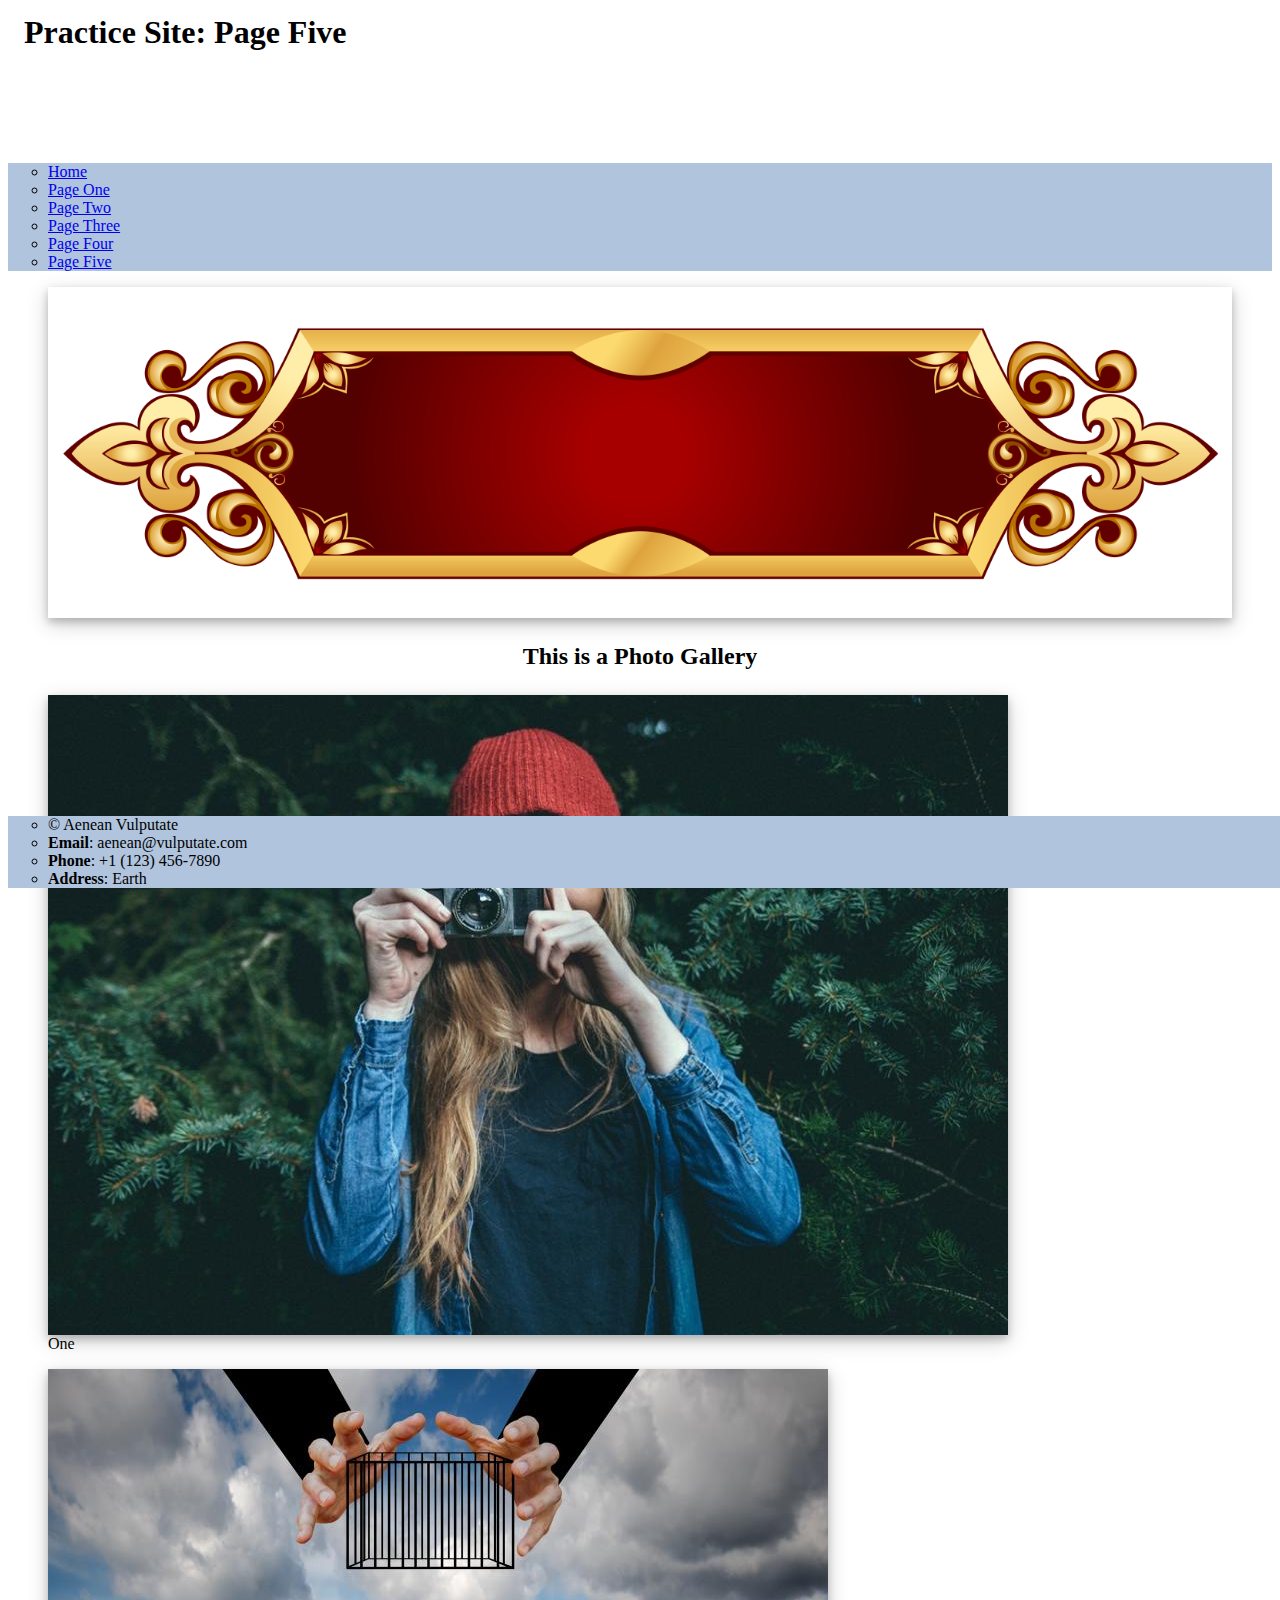
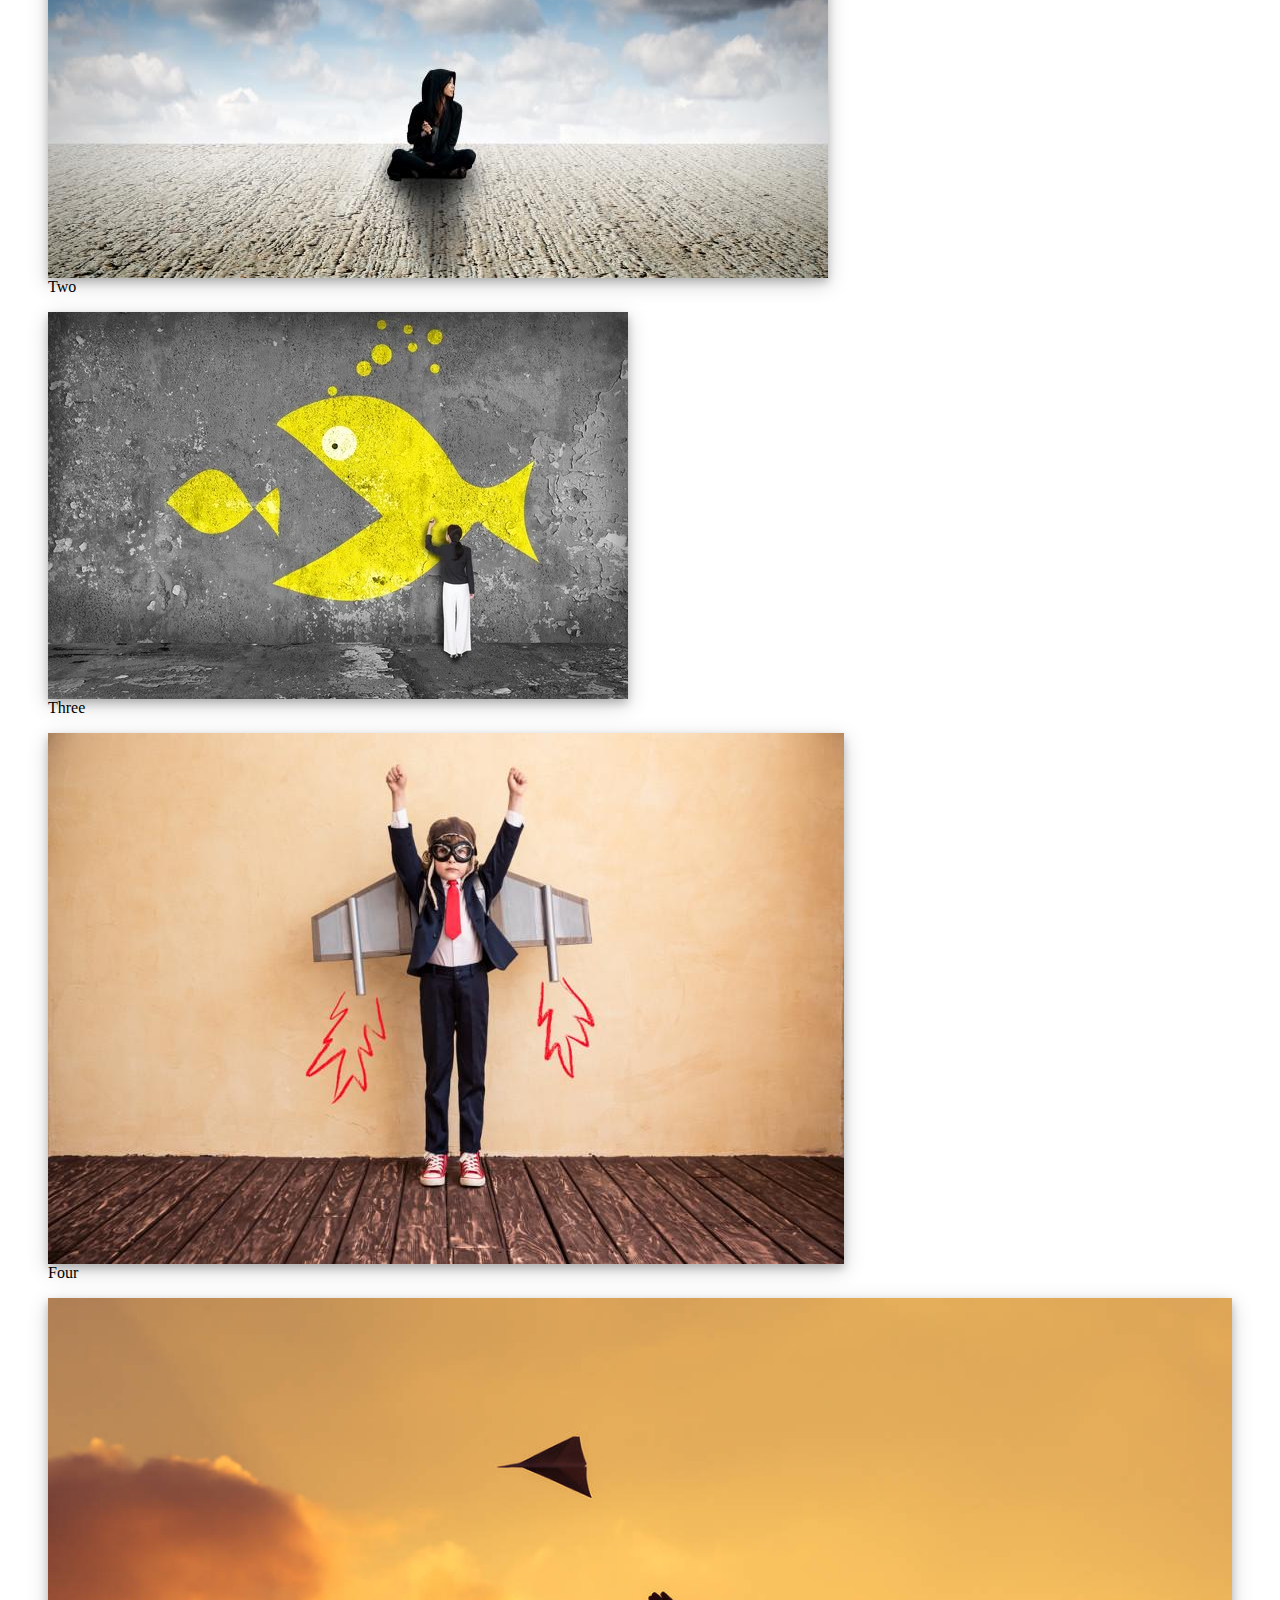
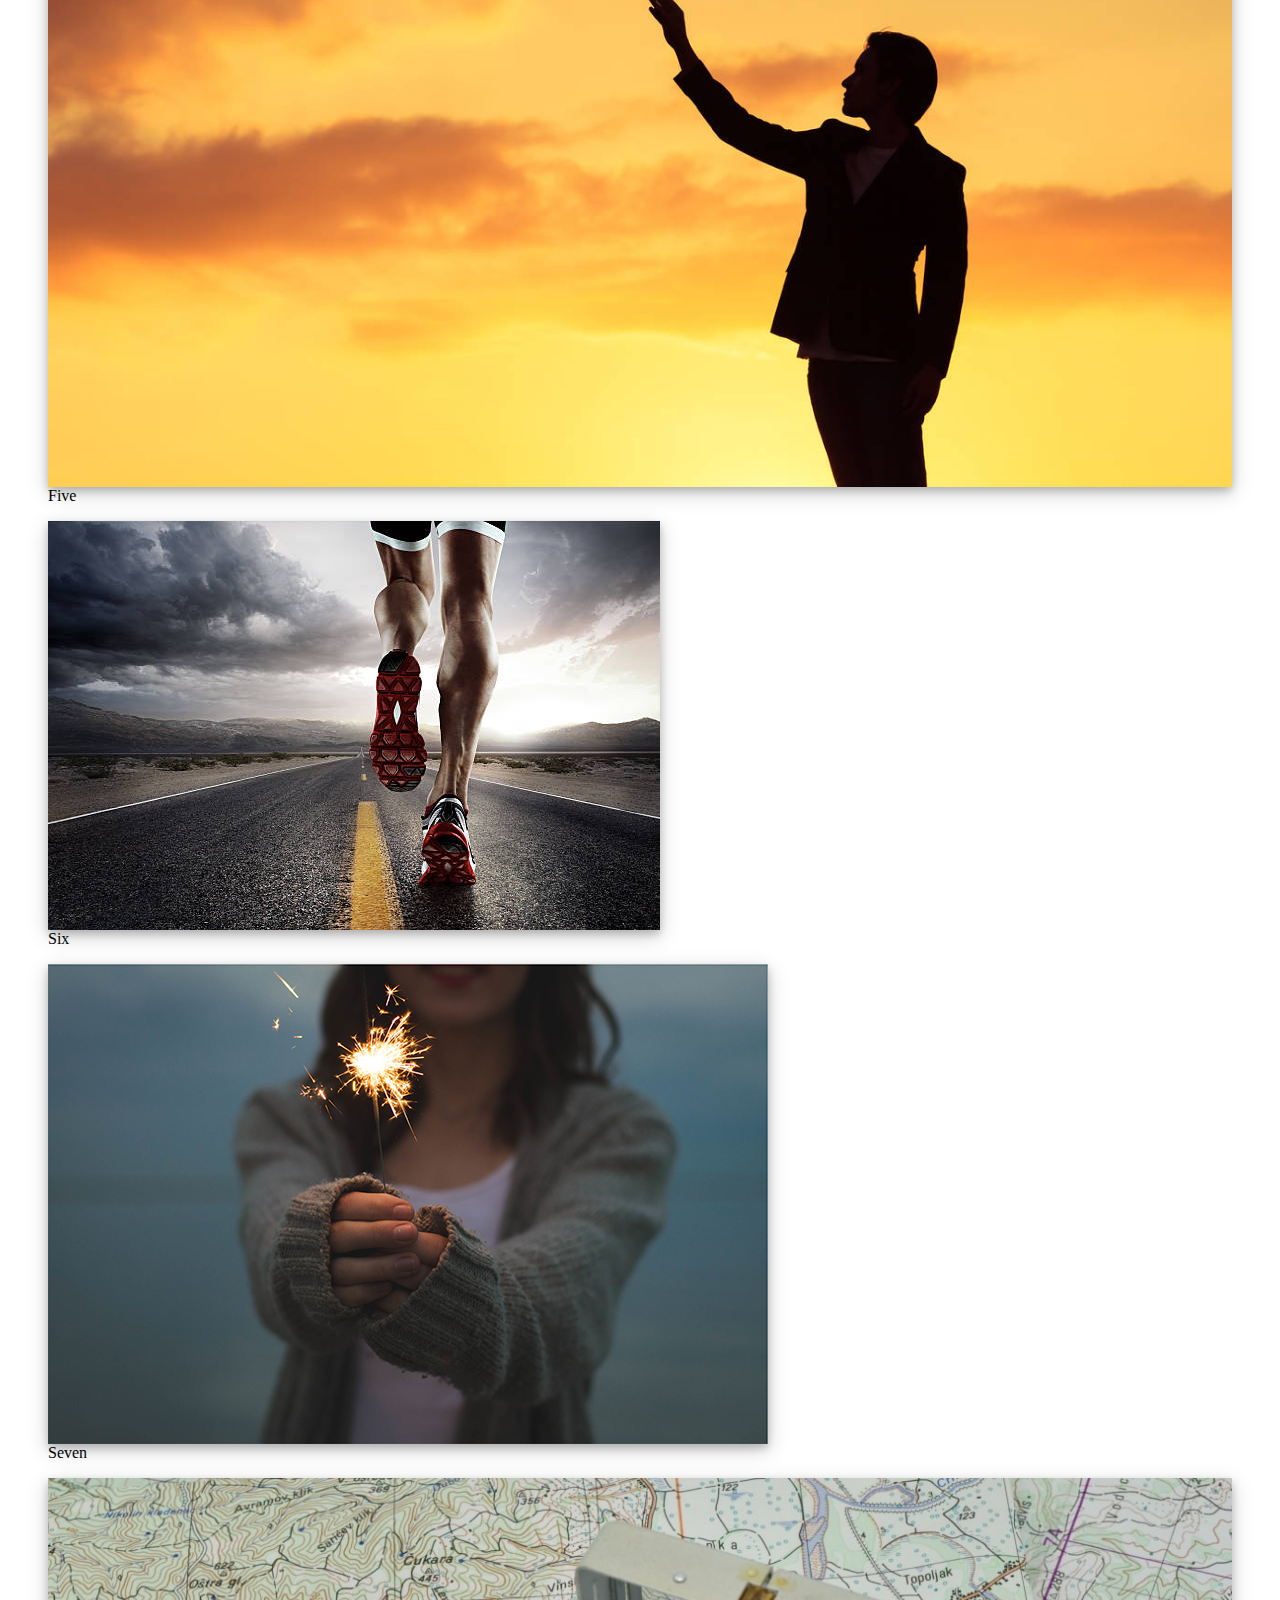
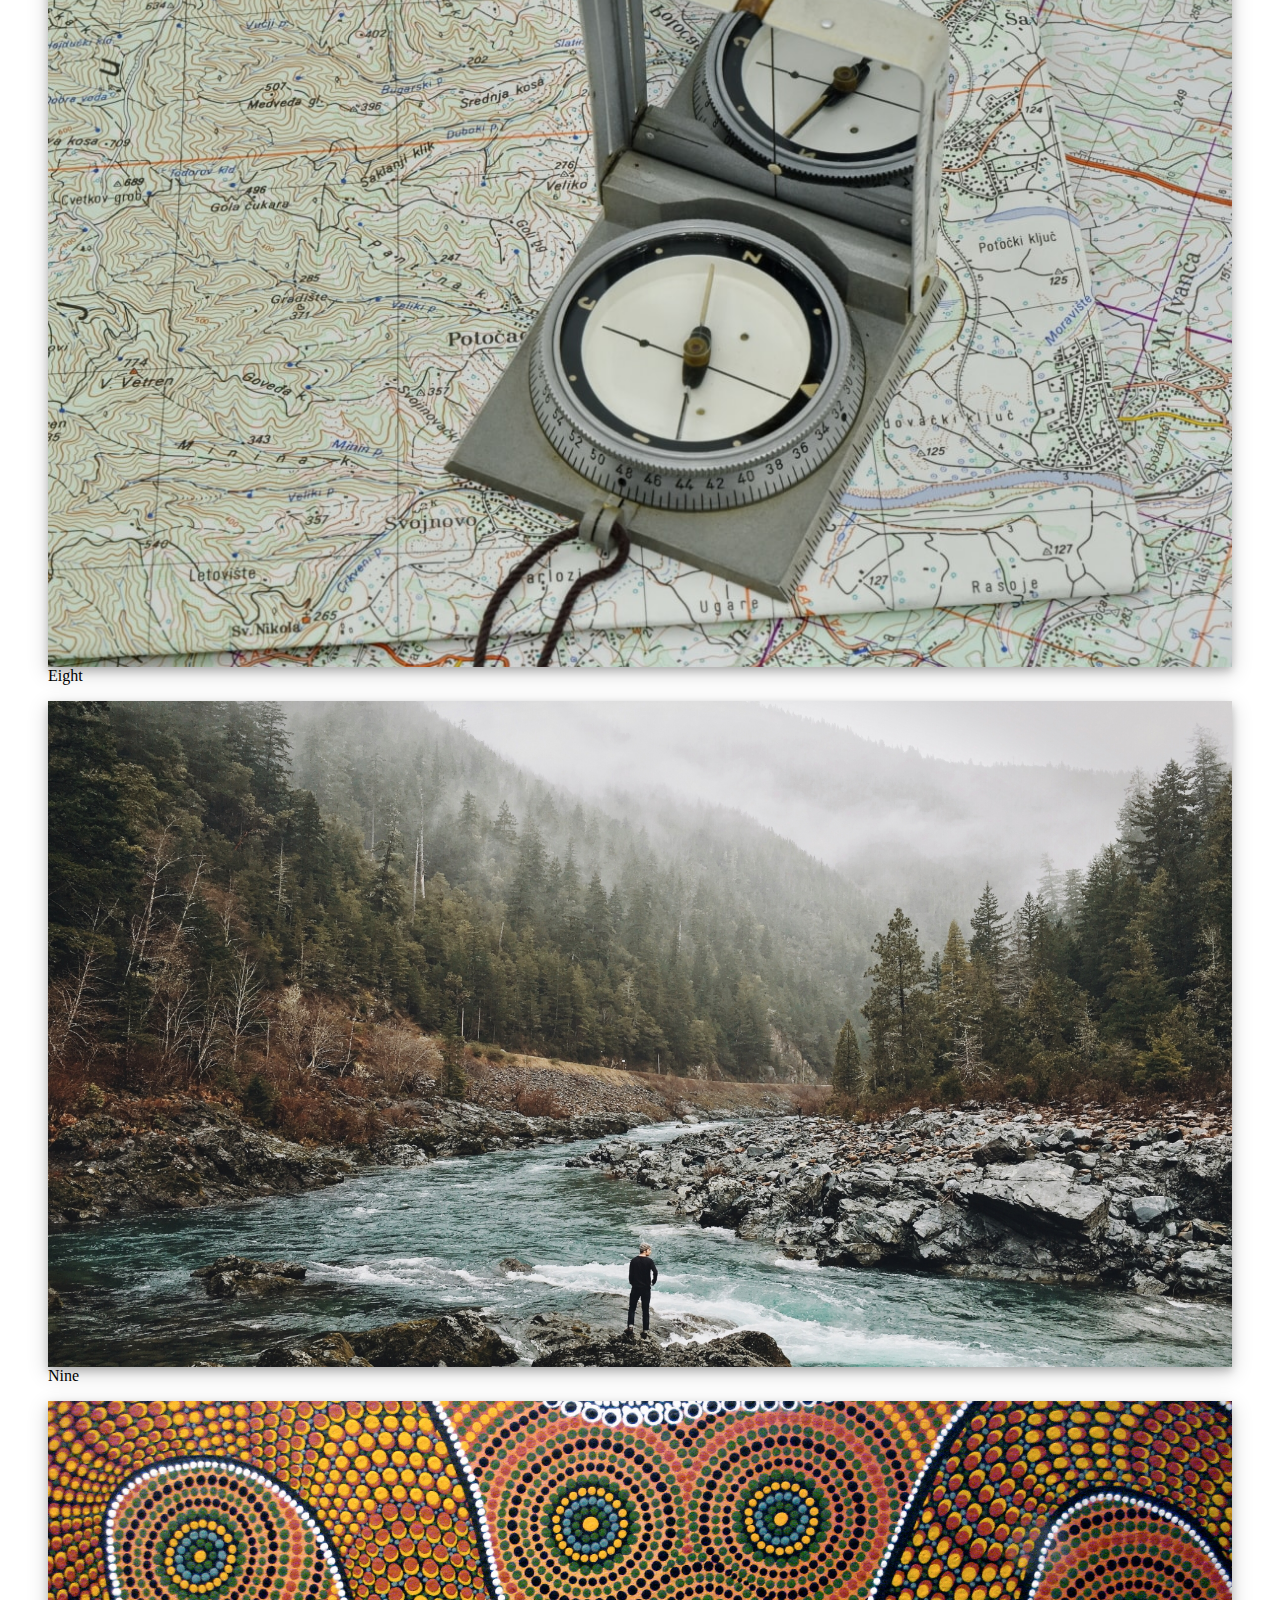
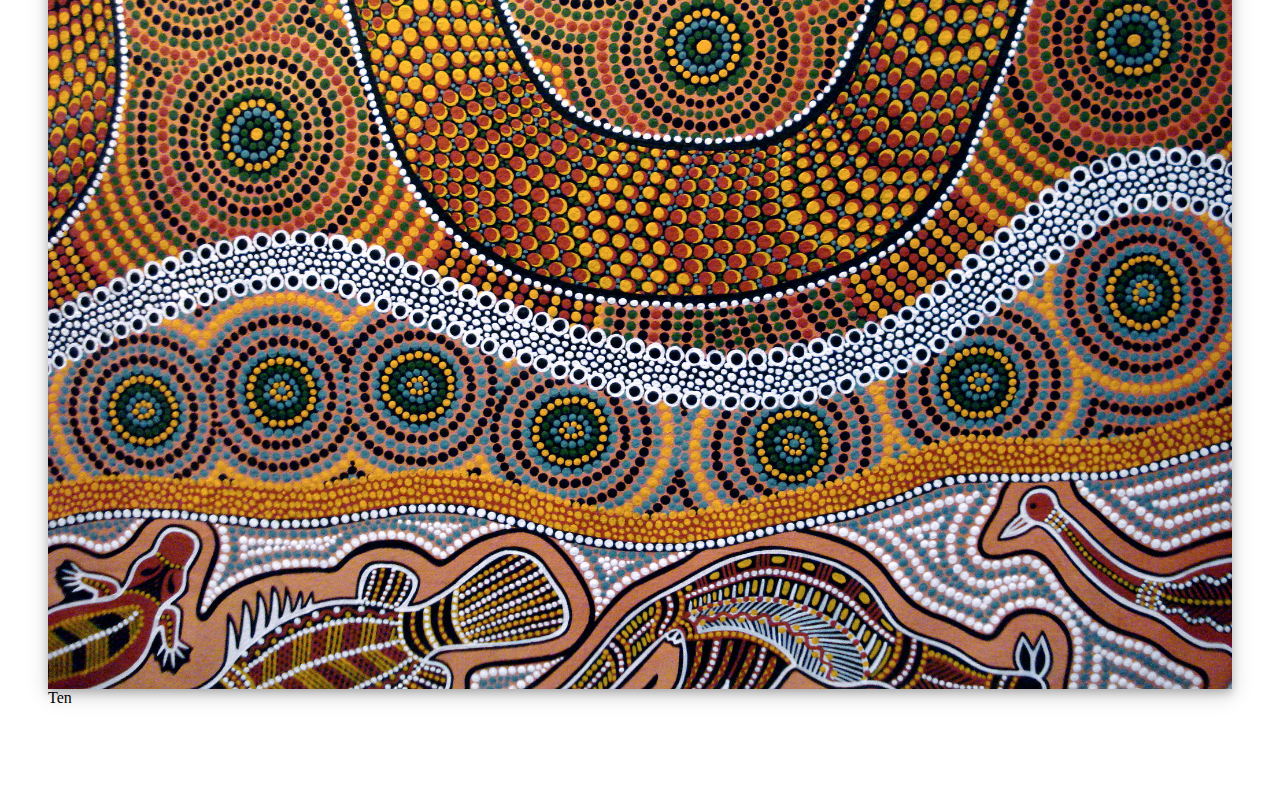
<file: five.html>
<link href="./markdown.css" rel="stylesheet">
<!DOCTYPE HTML>
<html>
	<head>
		<title> Page Five </title>
		<meta charset="utf-8">
		
	</head>
	<body>
		<header>
			<h1> Practice Site: Page Five </h1>
		</header>
		<div id="wrapper">
			<aside>
				<nav>
					<ul>
						<li> <a href="index.html"> Home </a></li>
						<li> <a href="one.html"> Page One </a></li>
						<li> <a href="two.html"> Page Two </a></li>
						<li> <a href="three.html"> Page Three </a></li>
						<li> <a href="four.html"> Page Four </a></li>
						<li> <a href="five.html"> Page Five </a></li>
					</ul>
				</nav>
			</aside>
			<section>
				<header>
					<figure>
						<img src="banner3.png">
					</figure>
					<h2> This is a Photo Gallery </h2>
				</header>
				<section>
					<figure>
						<a href="#"><img src="1.jpg"></a>
						<figcaption> One </figcaption>
					</figure>
					<figure>
						<a href="#"><img src="2.jpg"></a>
						<figcaption> Two </figcaption>
					</figure>
					<figure>
						<a href="#"><img src="3.jpg"></a>
						<figcaption> Three </figcaption>
					</figure>
					<figure>
						<a href="#"><img src="4.jpg"></a>
						<figcaption> Four </figcaption>
					</figure>
					<figure>
						<a href="#"><img src="5.jpg"></a>
						<figcaption> Five </figcaption>
					</figure>
					<figure>
						<a href="#"><img src="6.jpg"></a>
						<figcaption> Six </figcaption>
					</figure>
					<figure>
						<a href="#"><img src="7.jpg"></a>
						<figcaption> Seven </figcaption>
					</figure>
					<figure>
						<a href="#"><img src="8.jpg"></a>
						<figcaption> Eight </figcaption>
					</figure>
					<figure>
						<a href="#"><img src="9.jpg"></a>
						<figcaption> Nine </figcaption>
					</figure>
					<figure>
						<a href="#"><img src="10.jpg"></a>
						<figcaption> Ten </figcaption>
					</figure>
				</section>
			</section>
		</div>
		<footer>
			<ul>
				<li> &copy; Aenean Vulputate </li>
				<li><b>Email</b>: aenean@vulputate.com</li>
				<li><b>Phone</b>: +1 (123) 456-7890 </li>
				<li><b>Address</b>: Earth </li>
		</footer>
	</body>
</html>
</file>
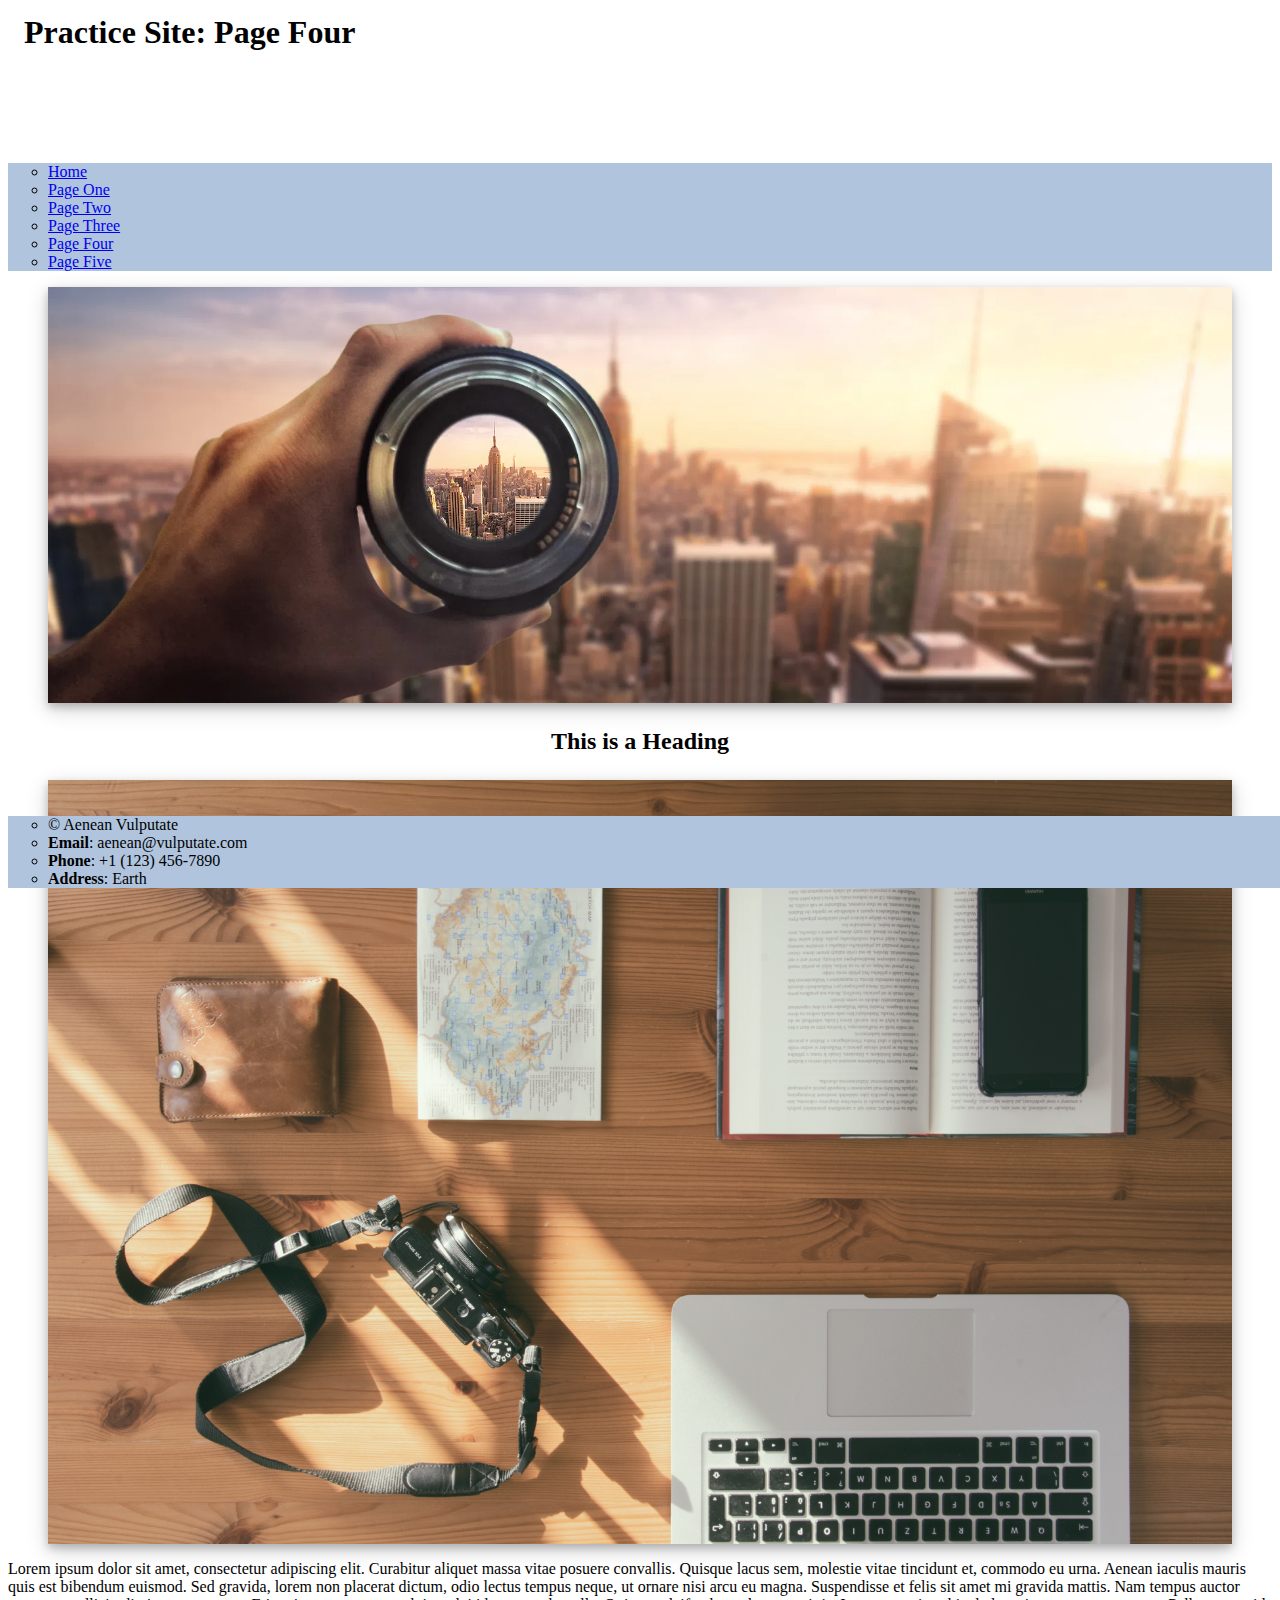
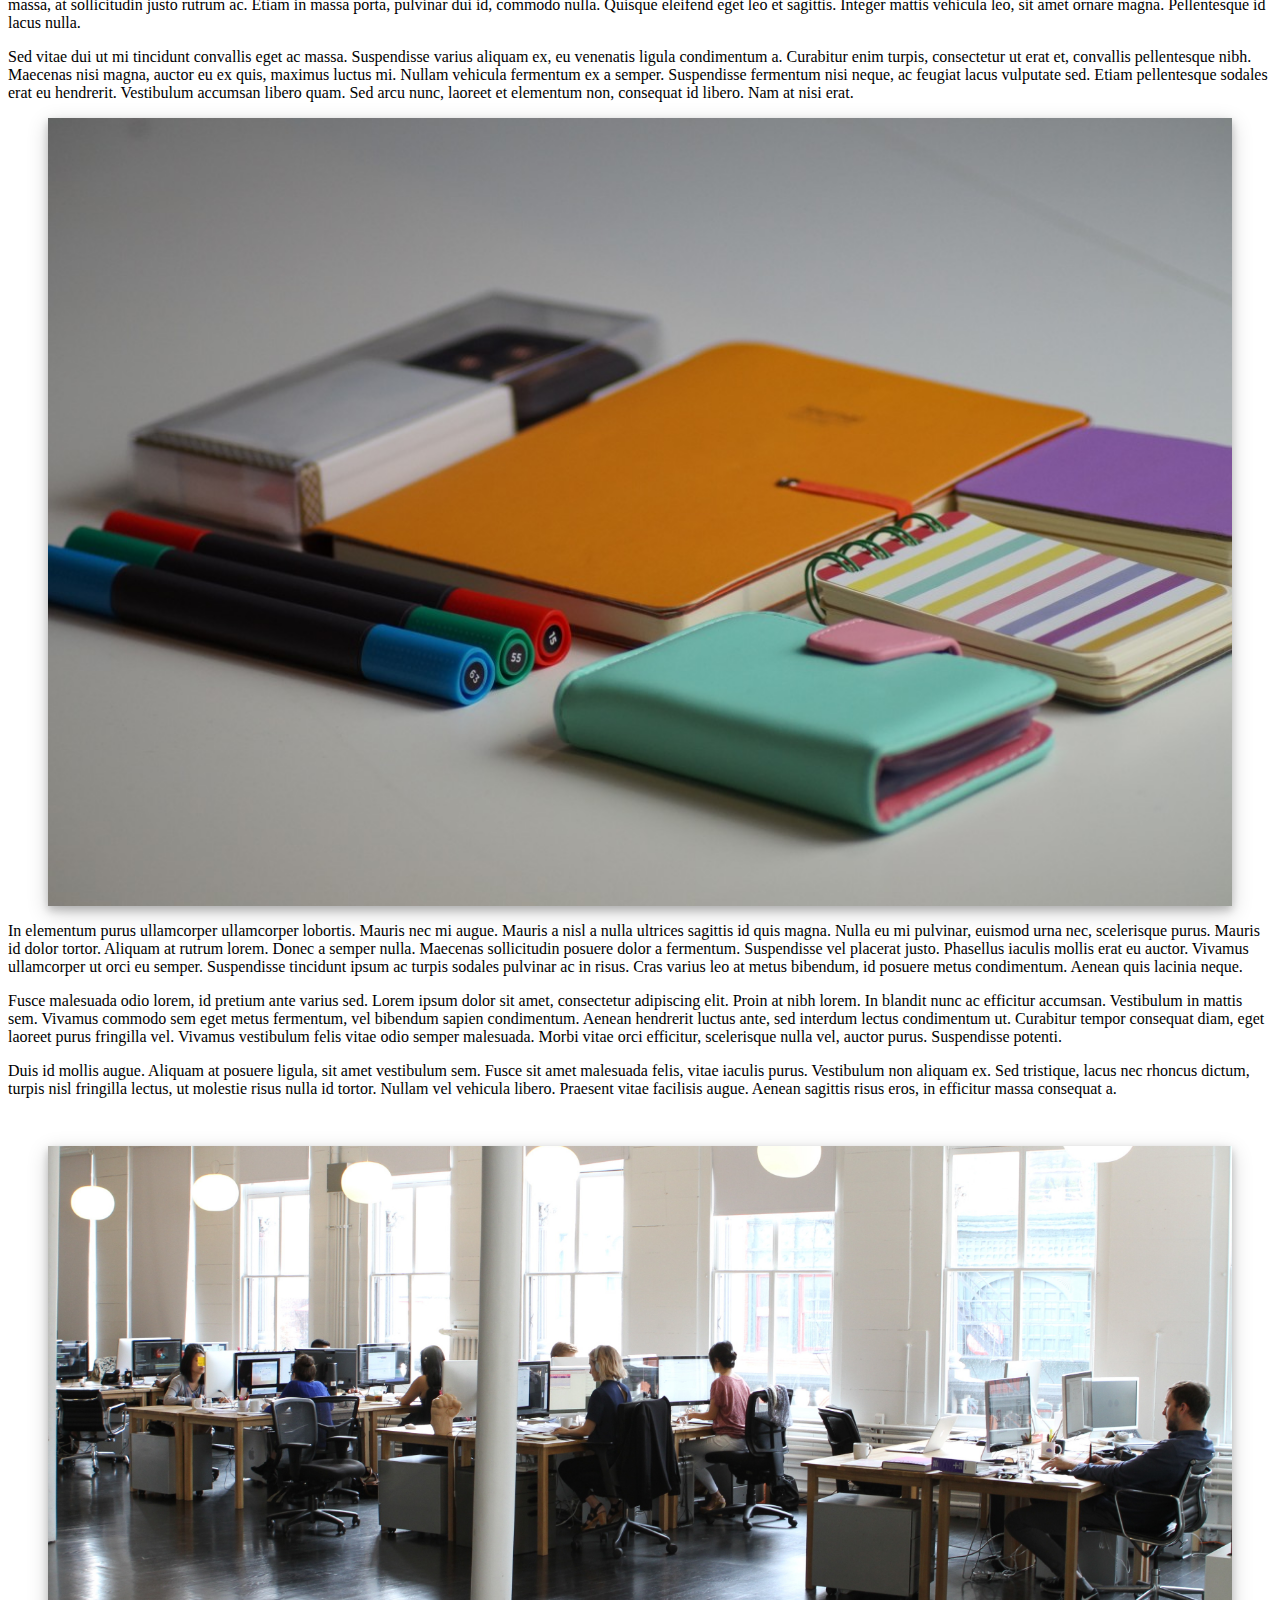
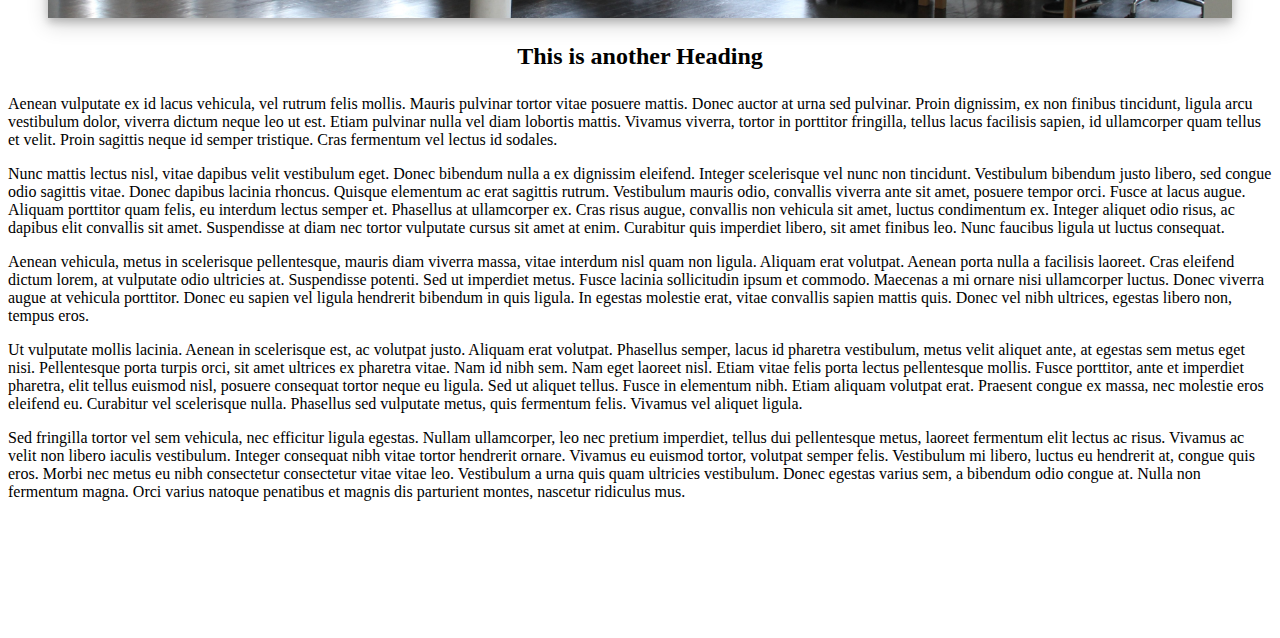
<file: four.html>
<link href="./markdown.css" rel="stylesheet">
<!DOCTYPE HTML>
<html>
	<head>
		<title> Page Four </title>
		<meta charset="utf-8">
		
	</head>
	<body>
		<header>
			<h1> Practice Site: Page Four </h1>
		</header>
		<div id="wrapper">
			<aside>
				<nav>
					<ul>
						<li> <a href="index.html"> Home </a></li>
						<li> <a href="one.html"> Page One </a></li>
						<li> <a href="two.html"> Page Two </a></li>
						<li> <a href="three.html"> Page Three </a></li>
						<li> <a href="four.html"> Page Four </a></li>
						<li> <a href="five.html"> Page Five </a></li>
					</ul>
				</nav>
			</aside>
			<article>
				<header>
					<figure>
						<img src="banner.jpg">
					</figure>
					<h2> This is a Heading </h2>
				</header>
				<section>
					<figure>
						<img src="one.jpg">
					</figure>
					<p>Lorem ipsum dolor sit amet, consectetur adipiscing elit. Curabitur aliquet massa vitae posuere convallis. Quisque lacus sem, molestie vitae tincidunt et, commodo eu urna. Aenean iaculis mauris quis est bibendum euismod. Sed gravida, lorem non placerat dictum, odio lectus tempus neque, ut ornare nisi arcu eu magna. Suspendisse et felis sit amet mi gravida mattis. Nam tempus auctor massa, at sollicitudin justo rutrum ac. Etiam in massa porta, pulvinar dui id, commodo nulla. Quisque eleifend eget leo et sagittis. Integer mattis vehicula leo, sit amet ornare magna. Pellentesque id lacus nulla.</p>
					<p>Sed vitae dui ut mi tincidunt convallis eget ac massa. Suspendisse varius aliquam ex, eu venenatis ligula condimentum a. Curabitur enim turpis, consectetur ut erat et, convallis pellentesque nibh. Maecenas nisi magna, auctor eu ex quis, maximus luctus mi. Nullam vehicula fermentum ex a semper. Suspendisse fermentum nisi neque, ac feugiat lacus vulputate sed. Etiam pellentesque sodales erat eu hendrerit. Vestibulum accumsan libero quam. Sed arcu nunc, laoreet et elementum non, consequat id libero. Nam at nisi erat.</p>
					<figure>
						<img src="two.jpg">
					</figure>
					<p>In elementum purus ullamcorper ullamcorper lobortis. Mauris nec mi augue. Mauris a nisl a nulla ultrices sagittis id quis magna. Nulla eu mi pulvinar, euismod urna nec, scelerisque purus. Mauris id dolor tortor. Aliquam at rutrum lorem. Donec a semper nulla. Maecenas sollicitudin posuere dolor a fermentum. Suspendisse vel placerat justo. Phasellus iaculis mollis erat eu auctor. Vivamus ullamcorper ut orci eu semper. Suspendisse tincidunt ipsum ac turpis sodales pulvinar ac in risus. Cras varius leo at metus bibendum, id posuere metus condimentum. Aenean quis lacinia neque.</p>
					<p>Fusce malesuada odio lorem, id pretium ante varius sed. Lorem ipsum dolor sit amet, consectetur adipiscing elit. Proin at nibh lorem. In blandit nunc ac efficitur accumsan. Vestibulum in mattis sem. Vivamus commodo sem eget metus fermentum, vel bibendum sapien condimentum. Aenean hendrerit luctus ante, sed interdum lectus condimentum ut. Curabitur tempor consequat diam, eget laoreet purus fringilla vel. Vivamus vestibulum felis vitae odio semper malesuada. Morbi vitae orci efficitur, scelerisque nulla vel, auctor purus. Suspendisse potenti.</p>
					<p>Duis id mollis augue. Aliquam at posuere ligula, sit amet vestibulum sem. Fusce sit amet malesuada felis, vitae iaculis purus. Vestibulum non aliquam ex. Sed tristique, lacus nec rhoncus dictum, turpis nisl fringilla lectus, ut molestie risus nulla id tortor. Nullam vel vehicula libero. Praesent vitae facilisis augue. Aenean sagittis risus eros, in efficitur massa consequat a.</p>
				</section>
			</article>
			<article>
				<header>
					<figure>
						<img src="banner2.jpg">
					</figure>
					<h2> This is another Heading </h2>
				</header>
				<p>Aenean vulputate ex id lacus vehicula, vel rutrum felis mollis. Mauris pulvinar tortor vitae posuere mattis. Donec auctor at urna sed pulvinar. Proin dignissim, ex non finibus tincidunt, ligula arcu vestibulum dolor, viverra dictum neque leo ut est. Etiam pulvinar nulla vel diam lobortis mattis. Vivamus viverra, tortor in porttitor fringilla, tellus lacus facilisis sapien, id ullamcorper quam tellus et velit. Proin sagittis neque id semper tristique. Cras fermentum vel lectus id sodales.</p>
				<p>Nunc mattis lectus nisl, vitae dapibus velit vestibulum eget. Donec bibendum nulla a ex dignissim eleifend. Integer scelerisque vel nunc non tincidunt. Vestibulum bibendum justo libero, sed congue odio sagittis vitae. Donec dapibus lacinia rhoncus. Quisque elementum ac erat sagittis rutrum. Vestibulum mauris odio, convallis viverra ante sit amet, posuere tempor orci. Fusce at lacus augue. Aliquam porttitor quam felis, eu interdum lectus semper et. Phasellus at ullamcorper ex. Cras risus augue, convallis non vehicula sit amet, luctus condimentum ex. Integer aliquet odio risus, ac dapibus elit convallis sit amet. Suspendisse at diam nec tortor vulputate cursus sit amet at enim. Curabitur quis imperdiet libero, sit amet finibus leo. Nunc faucibus ligula ut luctus consequat.</p>
				<p>Aenean vehicula, metus in scelerisque pellentesque, mauris diam viverra massa, vitae interdum nisl quam non ligula. Aliquam erat volutpat. Aenean porta nulla a facilisis laoreet. Cras eleifend dictum lorem, at vulputate odio ultricies at. Suspendisse potenti. Sed ut imperdiet metus. Fusce lacinia sollicitudin ipsum et commodo. Maecenas a mi ornare nisi ullamcorper luctus. Donec viverra augue at vehicula porttitor. Donec eu sapien vel ligula hendrerit bibendum in quis ligula. In egestas molestie erat, vitae convallis sapien mattis quis. Donec vel nibh ultrices, egestas libero non, tempus eros.</p>
				<p>Ut vulputate mollis lacinia. Aenean in scelerisque est, ac volutpat justo. Aliquam erat volutpat. Phasellus semper, lacus id pharetra vestibulum, metus velit aliquet ante, at egestas sem metus eget nisi. Pellentesque porta turpis orci, sit amet ultrices ex pharetra vitae. Nam id nibh sem. Nam eget laoreet nisl. Etiam vitae felis porta lectus pellentesque mollis. Fusce porttitor, ante et imperdiet pharetra, elit tellus euismod nisl, posuere consequat tortor neque eu ligula. Sed ut aliquet tellus. Fusce in elementum nibh. Etiam aliquam volutpat erat. Praesent congue ex massa, nec molestie eros eleifend eu. Curabitur vel scelerisque nulla. Phasellus sed vulputate metus, quis fermentum felis. Vivamus vel aliquet ligula.</p>
				<p>Sed fringilla tortor vel sem vehicula, nec efficitur ligula egestas. Nullam ullamcorper, leo nec pretium imperdiet, tellus dui pellentesque metus, laoreet fermentum elit lectus ac risus. Vivamus ac velit non libero iaculis vestibulum. Integer consequat nibh vitae tortor hendrerit ornare. Vivamus eu euismod tortor, volutpat semper felis. Vestibulum mi libero, luctus eu hendrerit at, congue quis eros. Morbi nec metus eu nibh consectetur consectetur vitae vitae leo. Vestibulum a urna quis quam ultricies vestibulum. Donec egestas varius sem, a bibendum odio congue at. Nulla non fermentum magna. Orci varius natoque penatibus et magnis dis parturient montes, nascetur ridiculus mus.</p>
			</article>
		</div>
		<footer>
			<ul>
				<li> &copy; Aenean Vulputate </li>
				<li><b>Email</b>: aenean@vulputate.com</li>
				<li><b>Phone</b>: +1 (123) 456-7890 </li>
				<li><b>Address</b>: Earth </li>
		</footer>
	</body>
</html>
</file>
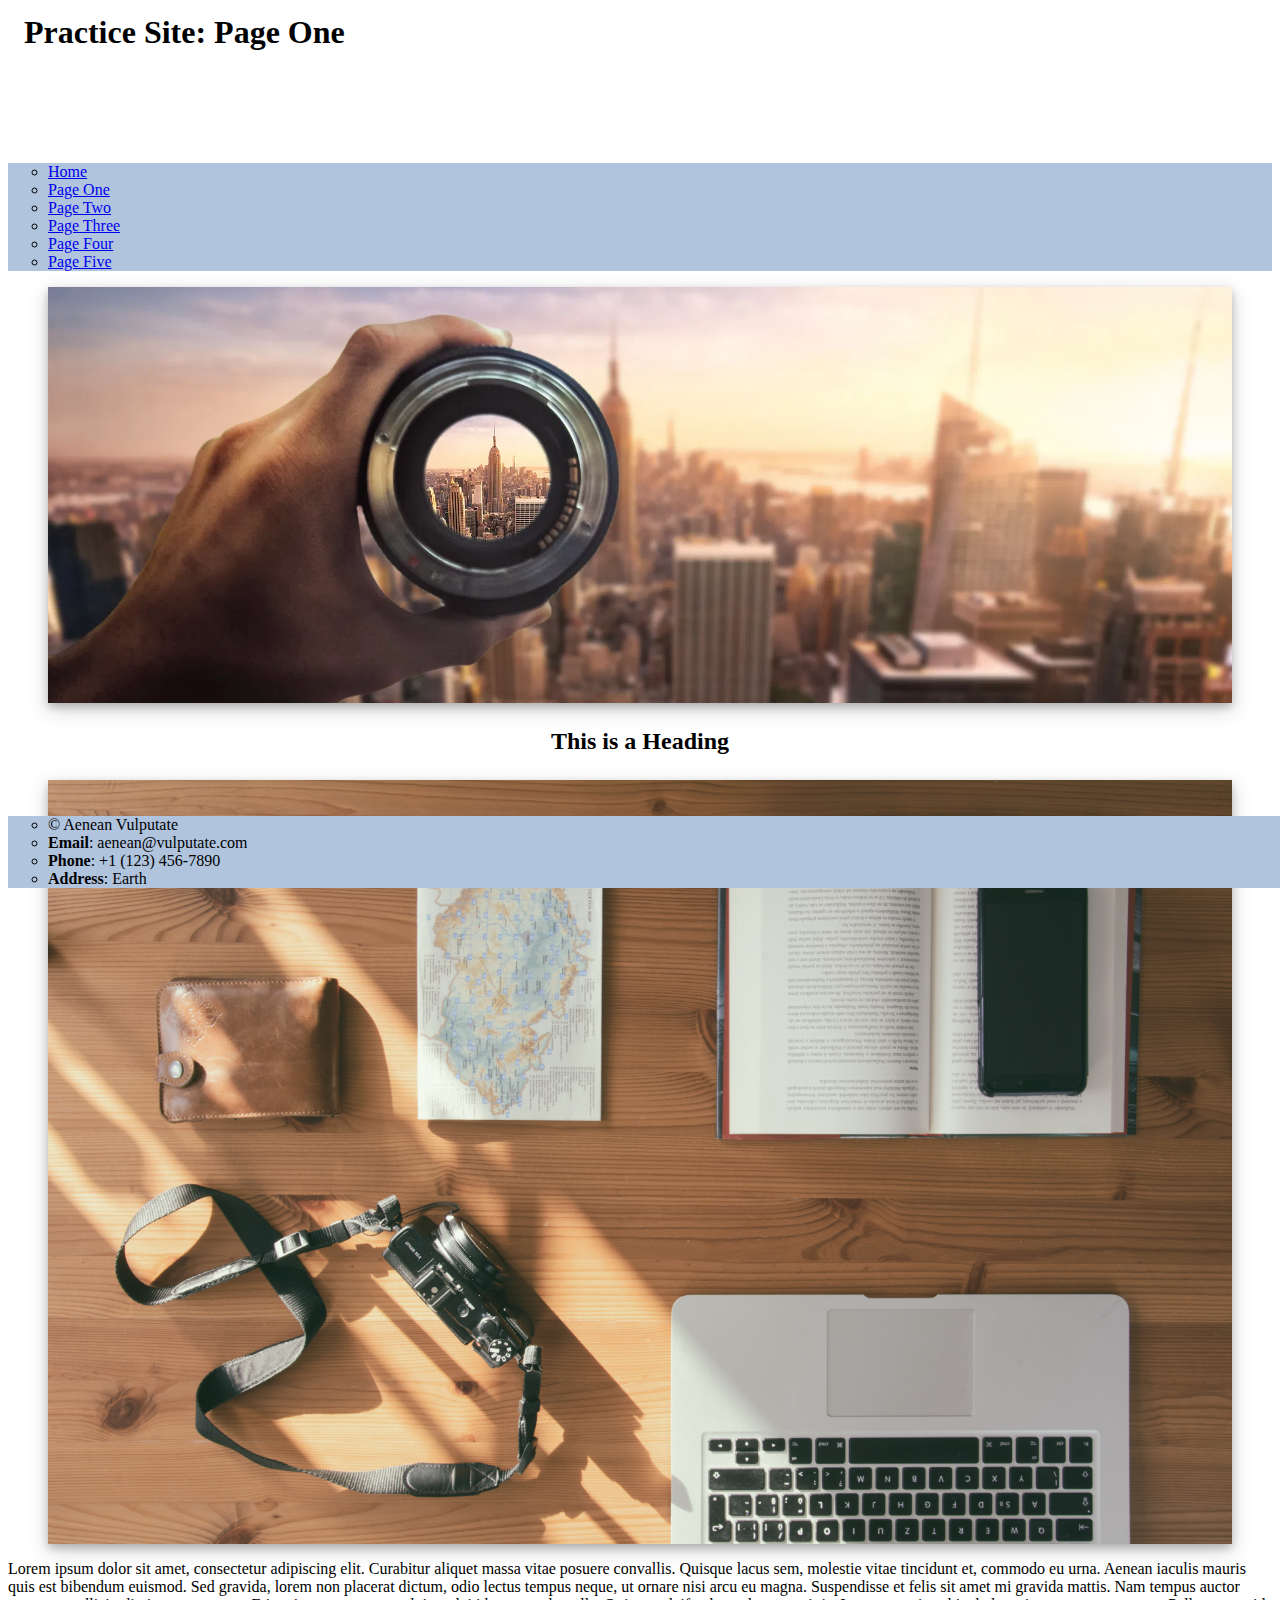
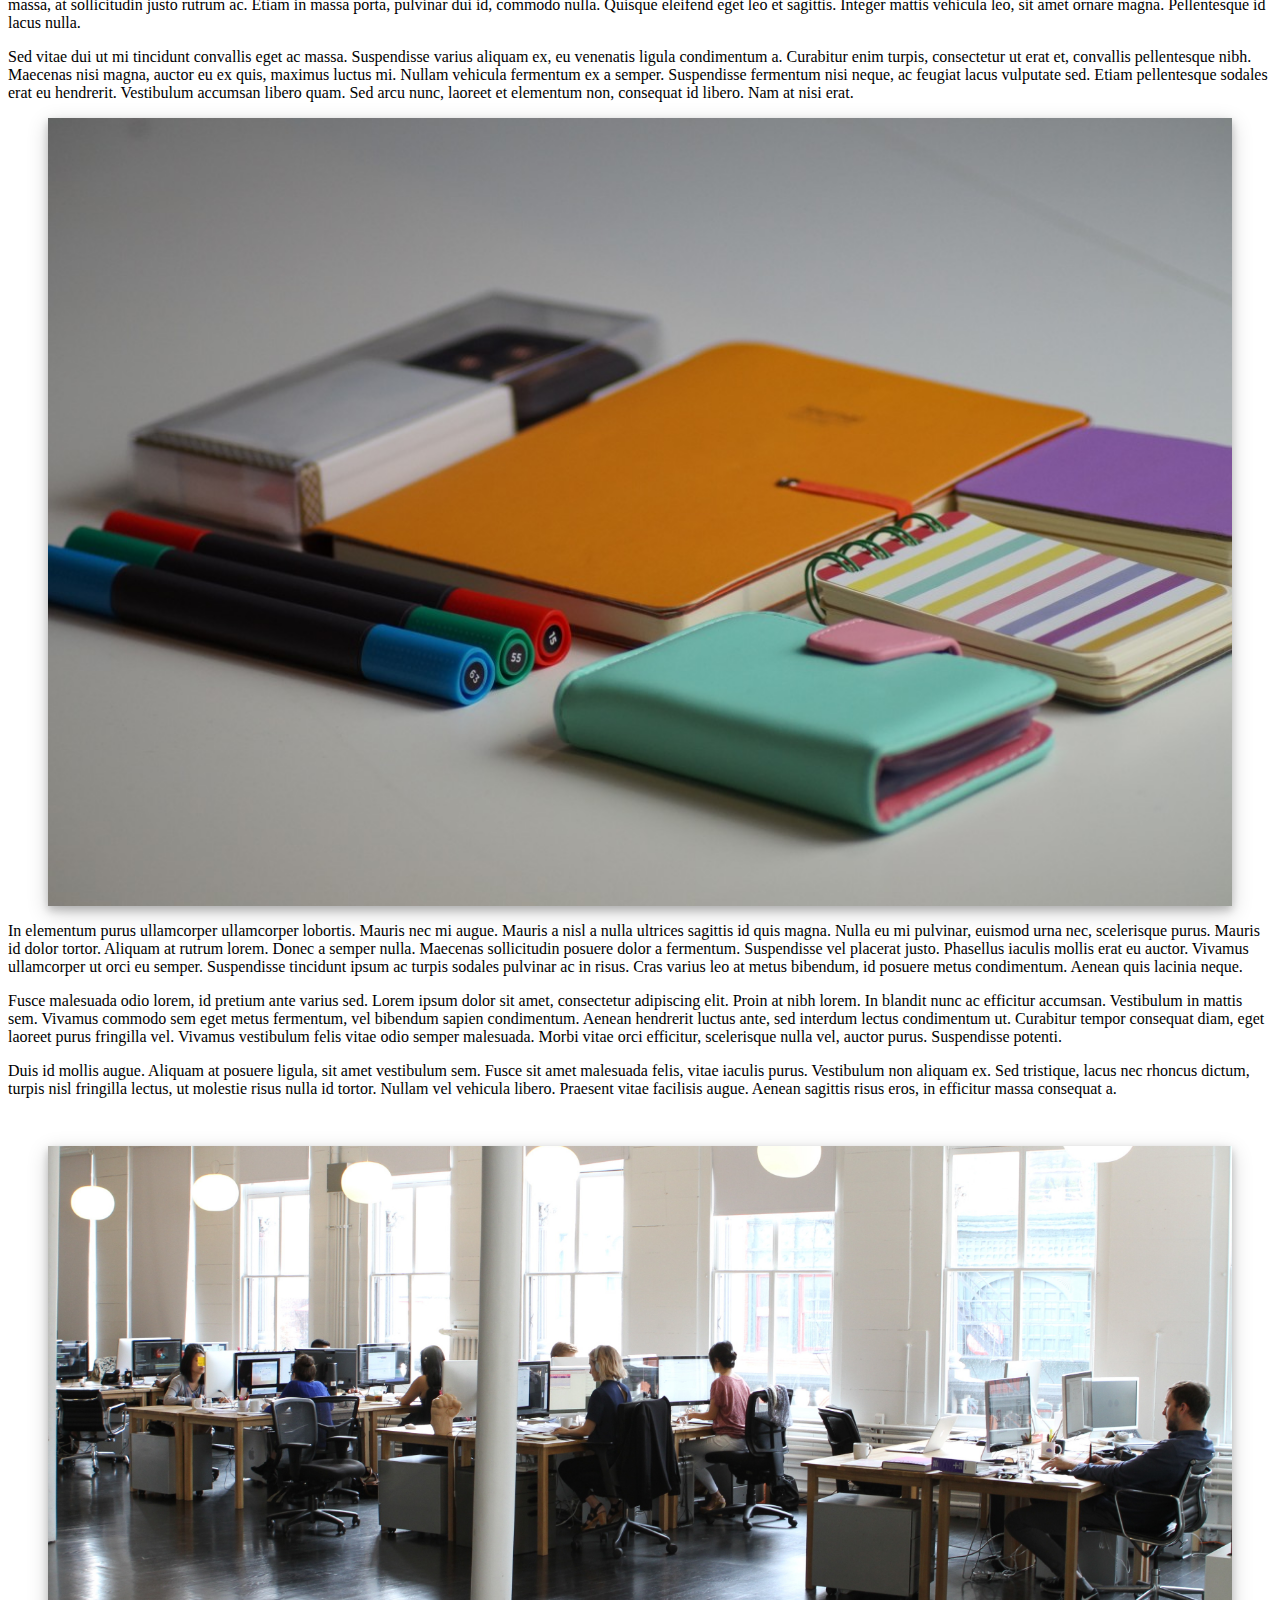
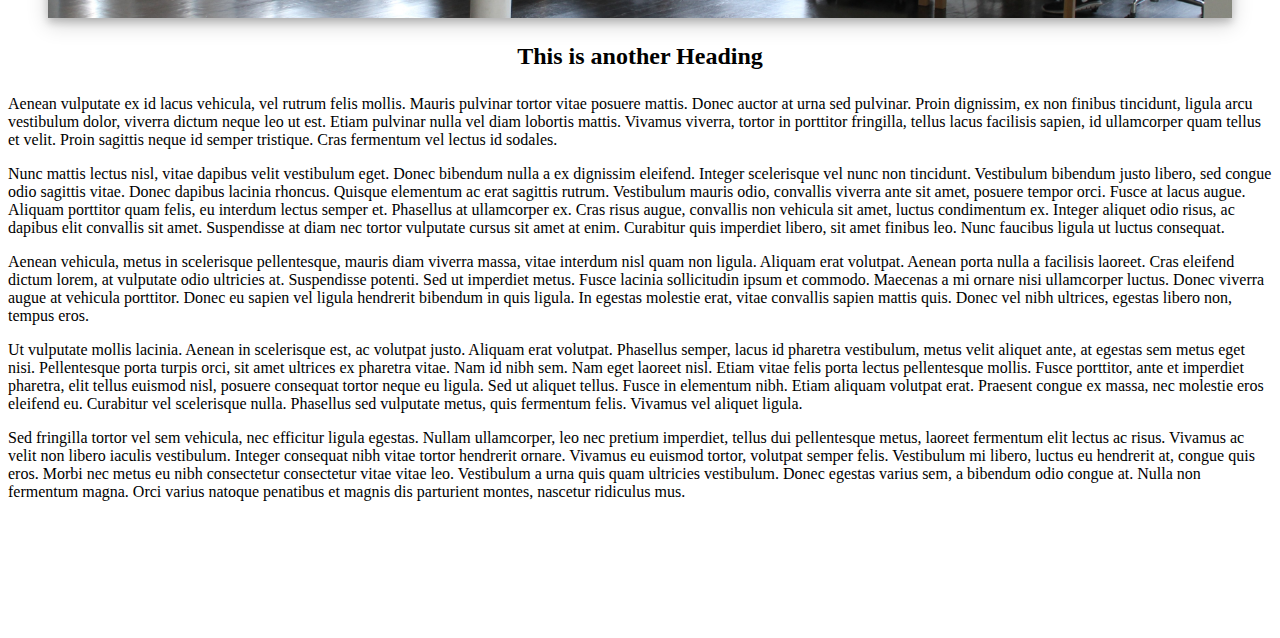
<file: one.html>
<link href="./markdown.css" rel="stylesheet">

<!DOCTYPE HTML>
<html>
	<head>
		<title> Page One </title>
		<meta charset="utf-8">	
	
	</head>
	<body>
		<header>
			<h1> Practice Site: Page One </h1>
		</header>
		<div id="wrapper">
			<aside>
				<nav>
					<ul>
						<li> <a href="index.html"> Home </a></li>
						<li> <a href="one.html"> Page One </a></li>
						<li> <a href="two.html"> Page Two </a></li>
						<li> <a href="three.html"> Page Three </a></li>
						<li> <a href="four.html"> Page Four </a></li>
						<li> <a href="five.html"> Page Five </a></li>
					</ul>
				</nav>
			</aside>
			<article>
				<header>
					<figure>
						<img src="banner.jpg">
					</figure>
					<h2> This is a Heading </h2>
				</header>
				<section>
					<figure>
						<img src="one.jpg">
					</figure>
					<p>Lorem ipsum dolor sit amet, consectetur adipiscing elit. Curabitur aliquet massa vitae posuere convallis. Quisque lacus sem, molestie vitae tincidunt et, commodo eu urna. Aenean iaculis mauris quis est bibendum euismod. Sed gravida, lorem non placerat dictum, odio lectus tempus neque, ut ornare nisi arcu eu magna. Suspendisse et felis sit amet mi gravida mattis. Nam tempus auctor massa, at sollicitudin justo rutrum ac. Etiam in massa porta, pulvinar dui id, commodo nulla. Quisque eleifend eget leo et sagittis. Integer mattis vehicula leo, sit amet ornare magna. Pellentesque id lacus nulla.</p>
					<p>Sed vitae dui ut mi tincidunt convallis eget ac massa. Suspendisse varius aliquam ex, eu venenatis ligula condimentum a. Curabitur enim turpis, consectetur ut erat et, convallis pellentesque nibh. Maecenas nisi magna, auctor eu ex quis, maximus luctus mi. Nullam vehicula fermentum ex a semper. Suspendisse fermentum nisi neque, ac feugiat lacus vulputate sed. Etiam pellentesque sodales erat eu hendrerit. Vestibulum accumsan libero quam. Sed arcu nunc, laoreet et elementum non, consequat id libero. Nam at nisi erat.</p>
					<figure>
						<img src="two.jpg">
					</figure>
					<p>In elementum purus ullamcorper ullamcorper lobortis. Mauris nec mi augue. Mauris a nisl a nulla ultrices sagittis id quis magna. Nulla eu mi pulvinar, euismod urna nec, scelerisque purus. Mauris id dolor tortor. Aliquam at rutrum lorem. Donec a semper nulla. Maecenas sollicitudin posuere dolor a fermentum. Suspendisse vel placerat justo. Phasellus iaculis mollis erat eu auctor. Vivamus ullamcorper ut orci eu semper. Suspendisse tincidunt ipsum ac turpis sodales pulvinar ac in risus. Cras varius leo at metus bibendum, id posuere metus condimentum. Aenean quis lacinia neque.</p>
					<p>Fusce malesuada odio lorem, id pretium ante varius sed. Lorem ipsum dolor sit amet, consectetur adipiscing elit. Proin at nibh lorem. In blandit nunc ac efficitur accumsan. Vestibulum in mattis sem. Vivamus commodo sem eget metus fermentum, vel bibendum sapien condimentum. Aenean hendrerit luctus ante, sed interdum lectus condimentum ut. Curabitur tempor consequat diam, eget laoreet purus fringilla vel. Vivamus vestibulum felis vitae odio semper malesuada. Morbi vitae orci efficitur, scelerisque nulla vel, auctor purus. Suspendisse potenti.</p>
					<p>Duis id mollis augue. Aliquam at posuere ligula, sit amet vestibulum sem. Fusce sit amet malesuada felis, vitae iaculis purus. Vestibulum non aliquam ex. Sed tristique, lacus nec rhoncus dictum, turpis nisl fringilla lectus, ut molestie risus nulla id tortor. Nullam vel vehicula libero. Praesent vitae facilisis augue. Aenean sagittis risus eros, in efficitur massa consequat a.</p>
				</section>
			</article>
			<article>
				<header>
					<figure>
						<img src="banner2.jpg">
					</figure>
					<h2> This is another Heading </h2>
				</header>
				<p>Aenean vulputate ex id lacus vehicula, vel rutrum felis mollis. Mauris pulvinar tortor vitae posuere mattis. Donec auctor at urna sed pulvinar. Proin dignissim, ex non finibus tincidunt, ligula arcu vestibulum dolor, viverra dictum neque leo ut est. Etiam pulvinar nulla vel diam lobortis mattis. Vivamus viverra, tortor in porttitor fringilla, tellus lacus facilisis sapien, id ullamcorper quam tellus et velit. Proin sagittis neque id semper tristique. Cras fermentum vel lectus id sodales.</p>
				<p>Nunc mattis lectus nisl, vitae dapibus velit vestibulum eget. Donec bibendum nulla a ex dignissim eleifend. Integer scelerisque vel nunc non tincidunt. Vestibulum bibendum justo libero, sed congue odio sagittis vitae. Donec dapibus lacinia rhoncus. Quisque elementum ac erat sagittis rutrum. Vestibulum mauris odio, convallis viverra ante sit amet, posuere tempor orci. Fusce at lacus augue. Aliquam porttitor quam felis, eu interdum lectus semper et. Phasellus at ullamcorper ex. Cras risus augue, convallis non vehicula sit amet, luctus condimentum ex. Integer aliquet odio risus, ac dapibus elit convallis sit amet. Suspendisse at diam nec tortor vulputate cursus sit amet at enim. Curabitur quis imperdiet libero, sit amet finibus leo. Nunc faucibus ligula ut luctus consequat.</p>
				<p>Aenean vehicula, metus in scelerisque pellentesque, mauris diam viverra massa, vitae interdum nisl quam non ligula. Aliquam erat volutpat. Aenean porta nulla a facilisis laoreet. Cras eleifend dictum lorem, at vulputate odio ultricies at. Suspendisse potenti. Sed ut imperdiet metus. Fusce lacinia sollicitudin ipsum et commodo. Maecenas a mi ornare nisi ullamcorper luctus. Donec viverra augue at vehicula porttitor. Donec eu sapien vel ligula hendrerit bibendum in quis ligula. In egestas molestie erat, vitae convallis sapien mattis quis. Donec vel nibh ultrices, egestas libero non, tempus eros.</p>
				<p>Ut vulputate mollis lacinia. Aenean in scelerisque est, ac volutpat justo. Aliquam erat volutpat. Phasellus semper, lacus id pharetra vestibulum, metus velit aliquet ante, at egestas sem metus eget nisi. Pellentesque porta turpis orci, sit amet ultrices ex pharetra vitae. Nam id nibh sem. Nam eget laoreet nisl. Etiam vitae felis porta lectus pellentesque mollis. Fusce porttitor, ante et imperdiet pharetra, elit tellus euismod nisl, posuere consequat tortor neque eu ligula. Sed ut aliquet tellus. Fusce in elementum nibh. Etiam aliquam volutpat erat. Praesent congue ex massa, nec molestie eros eleifend eu. Curabitur vel scelerisque nulla. Phasellus sed vulputate metus, quis fermentum felis. Vivamus vel aliquet ligula.</p>
				<p>Sed fringilla tortor vel sem vehicula, nec efficitur ligula egestas. Nullam ullamcorper, leo nec pretium imperdiet, tellus dui pellentesque metus, laoreet fermentum elit lectus ac risus. Vivamus ac velit non libero iaculis vestibulum. Integer consequat nibh vitae tortor hendrerit ornare. Vivamus eu euismod tortor, volutpat semper felis. Vestibulum mi libero, luctus eu hendrerit at, congue quis eros. Morbi nec metus eu nibh consectetur consectetur vitae vitae leo. Vestibulum a urna quis quam ultricies vestibulum. Donec egestas varius sem, a bibendum odio congue at. Nulla non fermentum magna. Orci varius natoque penatibus et magnis dis parturient montes, nascetur ridiculus mus.</p>
			</article>
		</div>
		<footer>
			<ul>
				<li> &copy; Aenean Vulputate </li>
				<li><b>Email</b>: aenean@vulputate.com</li>
				<li><b>Phone</b>: +1 (123) 456-7890 </li>
				<li><b>Address</b>: Earth </li>
		</footer>
	</body>
</html>
</file>
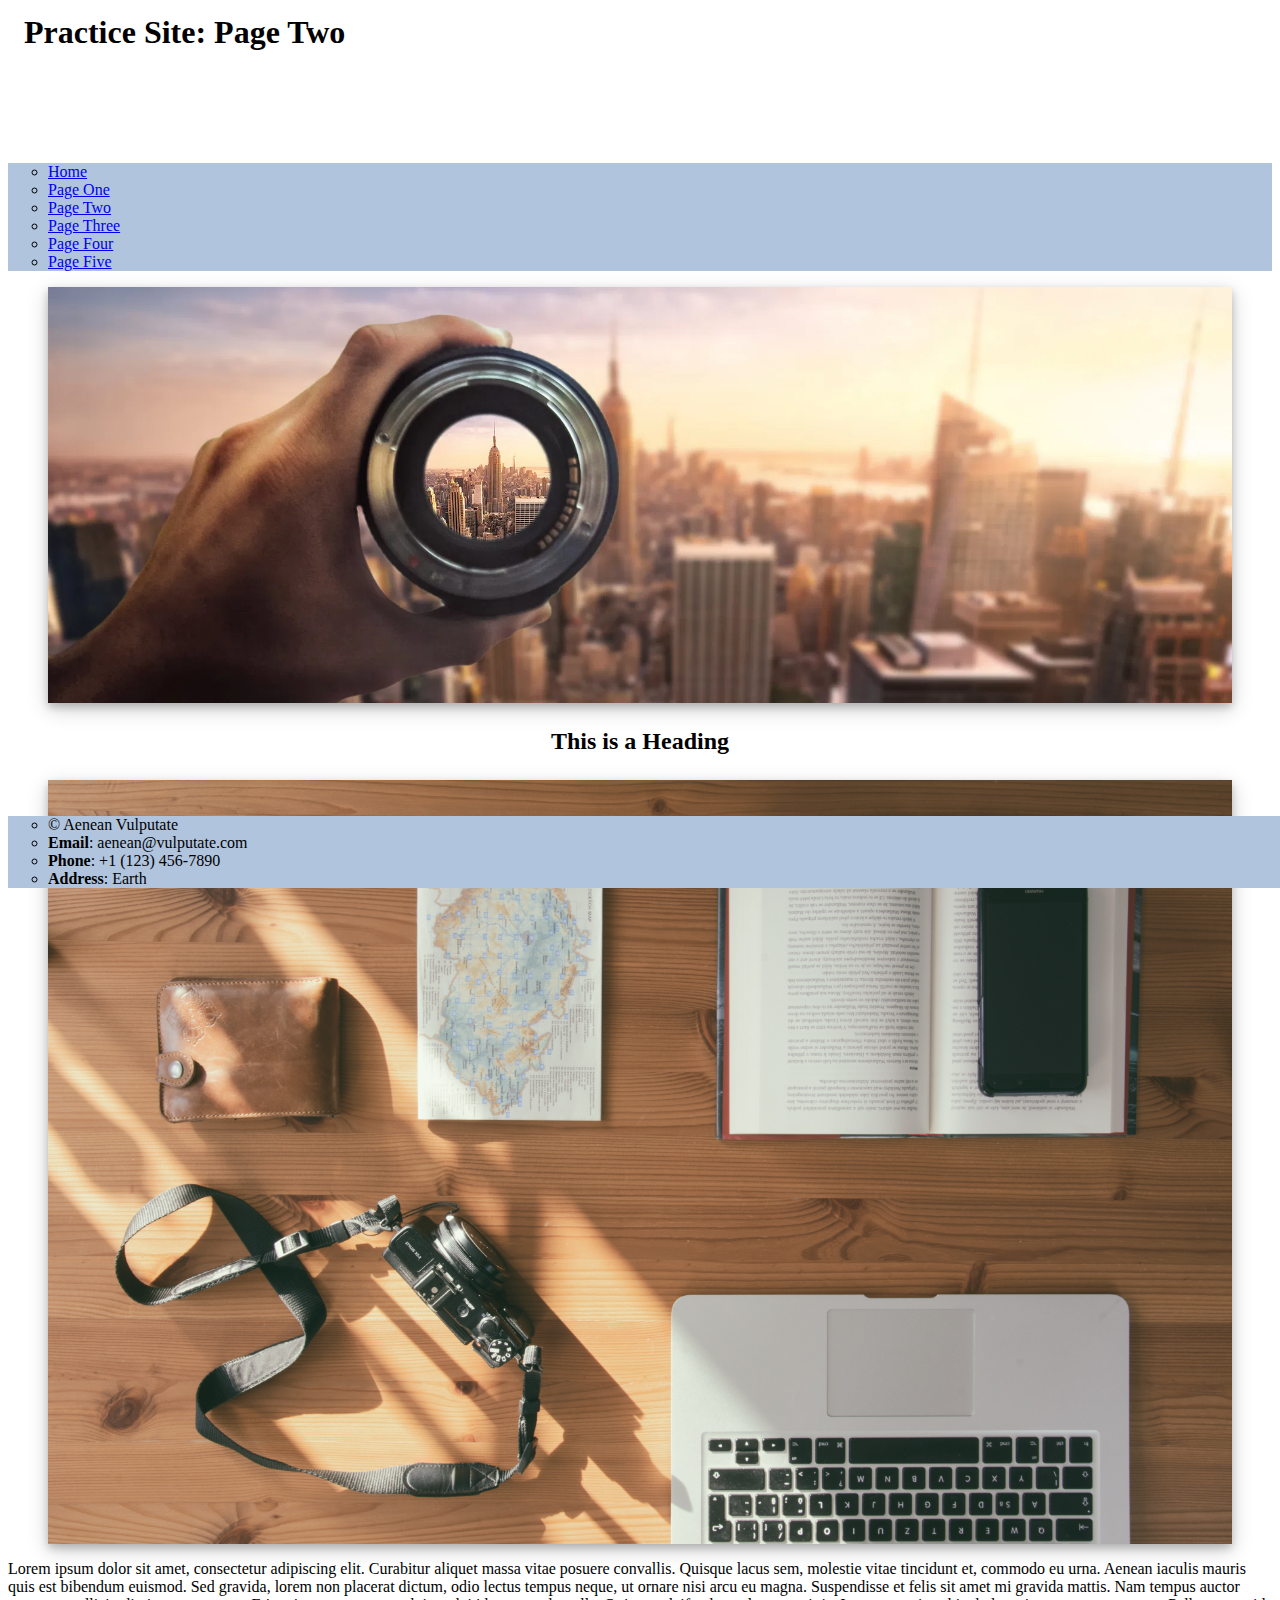
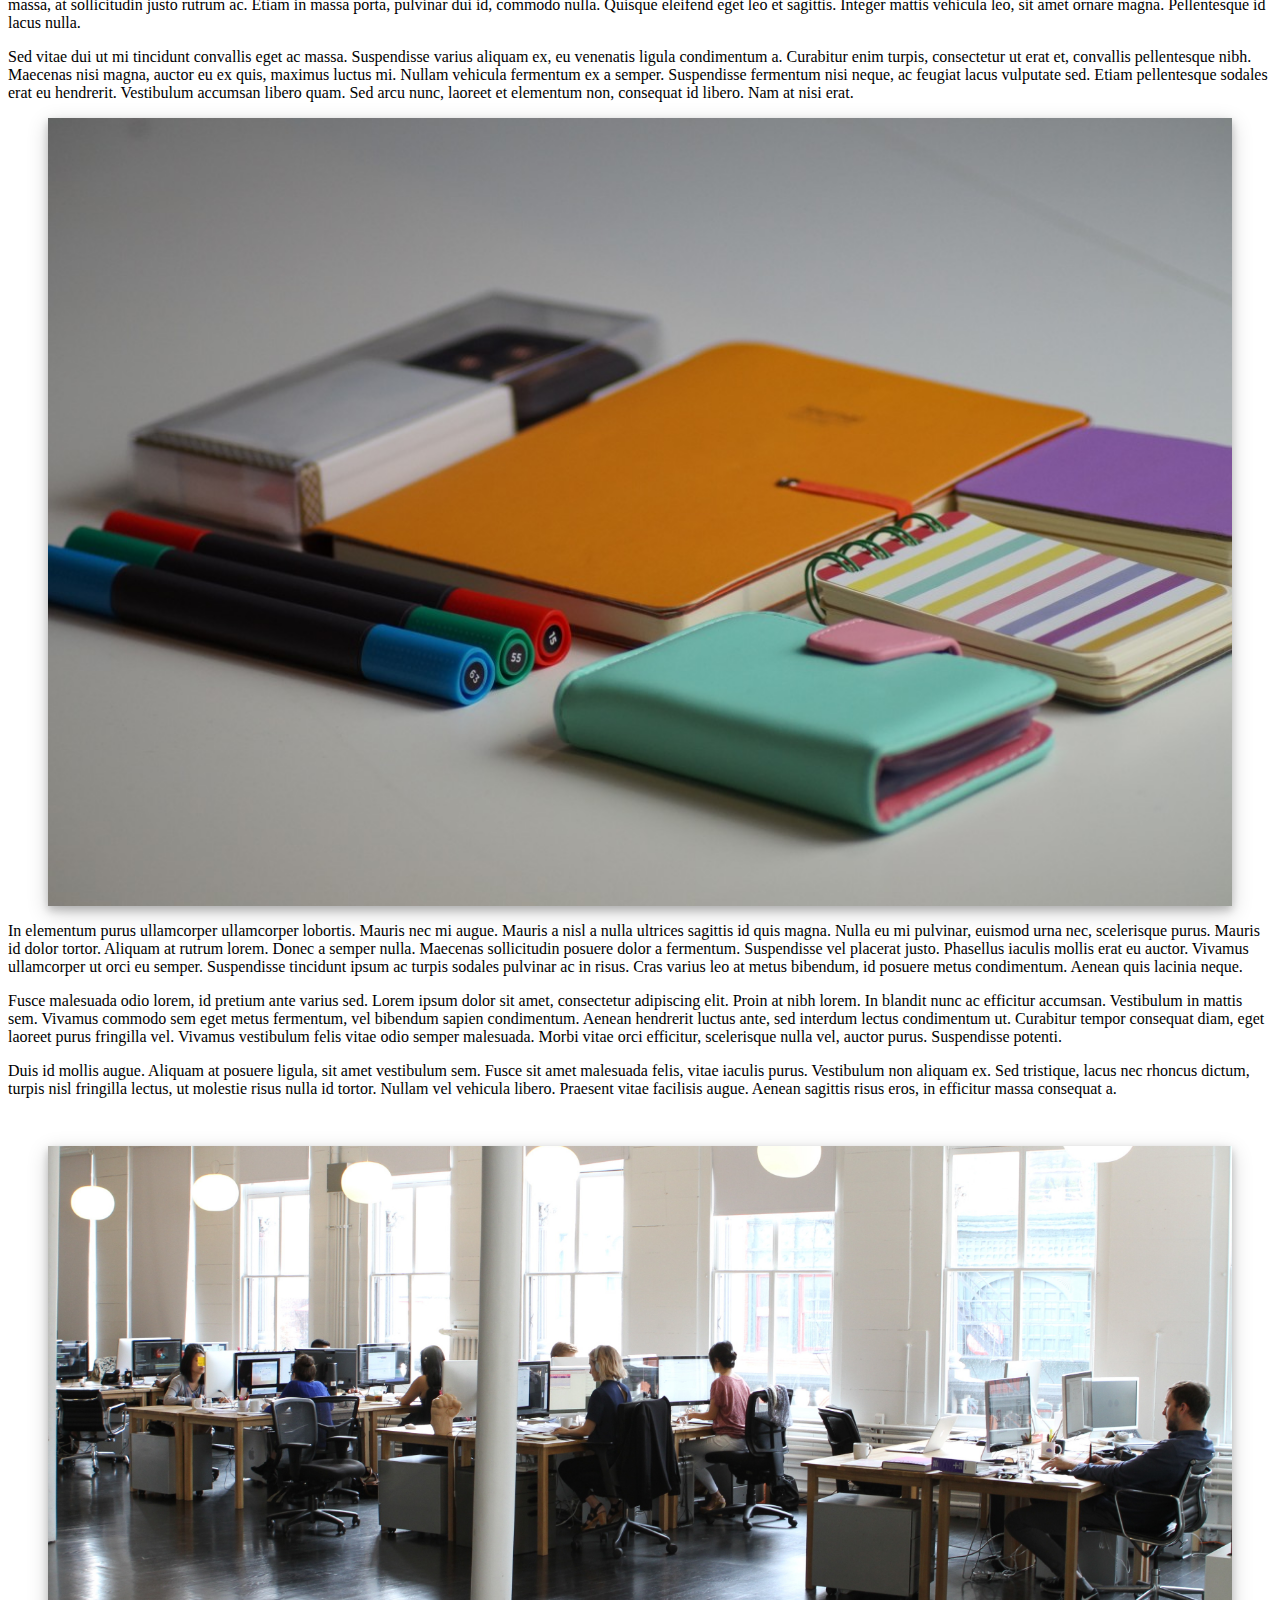
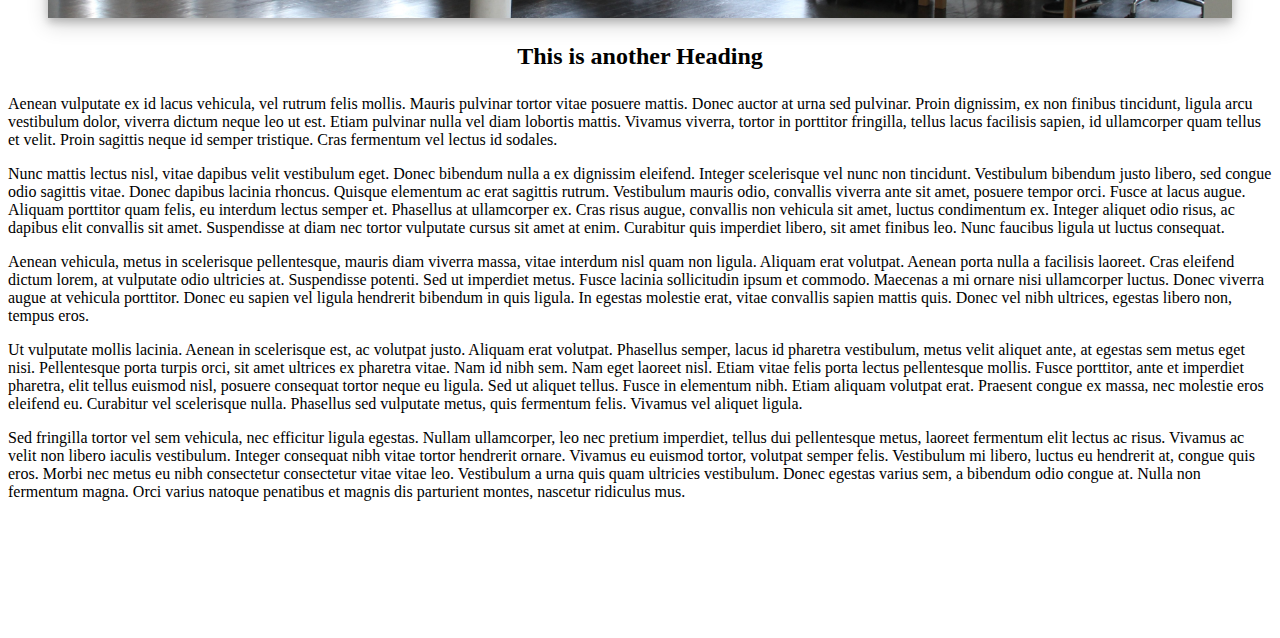
<file: two.html>
<link href="./markdown.css" rel="stylesheet">
<!DOCTYPE HTML>
<html>
	<head>
		<title> Page Two </title>
		<meta charset="utf-8">
		
	</head>
	<body>
		<header>
			<h1> Practice Site: Page Two </h1>
		</header>
		<div id="wrapper">
			<aside>
				<nav>
					<ul>
						<li> <a href="index.html"> Home </a></li>
						<li> <a href="one.html"> Page One </a></li>
						<li> <a href="two.html"> Page Two </a></li>
						<li> <a href="three.html"> Page Three </a></li>
						<li> <a href="four.html"> Page Four </a></li>
						<li> <a href="five.html"> Page Five </a></li>
					</ul>
				</nav>
			</aside>
			<article>
				<header>
					<figure>
						<img src="banner.jpg">
					</figure>
					<h2> This is a Heading </h2>
				</header>
				<section>
					<figure>
						<img src="one.jpg">
					</figure>
					<p>Lorem ipsum dolor sit amet, consectetur adipiscing elit. Curabitur aliquet massa vitae posuere convallis. Quisque lacus sem, molestie vitae tincidunt et, commodo eu urna. Aenean iaculis mauris quis est bibendum euismod. Sed gravida, lorem non placerat dictum, odio lectus tempus neque, ut ornare nisi arcu eu magna. Suspendisse et felis sit amet mi gravida mattis. Nam tempus auctor massa, at sollicitudin justo rutrum ac. Etiam in massa porta, pulvinar dui id, commodo nulla. Quisque eleifend eget leo et sagittis. Integer mattis vehicula leo, sit amet ornare magna. Pellentesque id lacus nulla.</p>
					<p>Sed vitae dui ut mi tincidunt convallis eget ac massa. Suspendisse varius aliquam ex, eu venenatis ligula condimentum a. Curabitur enim turpis, consectetur ut erat et, convallis pellentesque nibh. Maecenas nisi magna, auctor eu ex quis, maximus luctus mi. Nullam vehicula fermentum ex a semper. Suspendisse fermentum nisi neque, ac feugiat lacus vulputate sed. Etiam pellentesque sodales erat eu hendrerit. Vestibulum accumsan libero quam. Sed arcu nunc, laoreet et elementum non, consequat id libero. Nam at nisi erat.</p>
					<figure>
						<img src="img/two.jpg">
					</figure>
					<p>In elementum purus ullamcorper ullamcorper lobortis. Mauris nec mi augue. Mauris a nisl a nulla ultrices sagittis id quis magna. Nulla eu mi pulvinar, euismod urna nec, scelerisque purus. Mauris id dolor tortor. Aliquam at rutrum lorem. Donec a semper nulla. Maecenas sollicitudin posuere dolor a fermentum. Suspendisse vel placerat justo. Phasellus iaculis mollis erat eu auctor. Vivamus ullamcorper ut orci eu semper. Suspendisse tincidunt ipsum ac turpis sodales pulvinar ac in risus. Cras varius leo at metus bibendum, id posuere metus condimentum. Aenean quis lacinia neque.</p>
					<p>Fusce malesuada odio lorem, id pretium ante varius sed. Lorem ipsum dolor sit amet, consectetur adipiscing elit. Proin at nibh lorem. In blandit nunc ac efficitur accumsan. Vestibulum in mattis sem. Vivamus commodo sem eget metus fermentum, vel bibendum sapien condimentum. Aenean hendrerit luctus ante, sed interdum lectus condimentum ut. Curabitur tempor consequat diam, eget laoreet purus fringilla vel. Vivamus vestibulum felis vitae odio semper malesuada. Morbi vitae orci efficitur, scelerisque nulla vel, auctor purus. Suspendisse potenti.</p>
					<p>Duis id mollis augue. Aliquam at posuere ligula, sit amet vestibulum sem. Fusce sit amet malesuada felis, vitae iaculis purus. Vestibulum non aliquam ex. Sed tristique, lacus nec rhoncus dictum, turpis nisl fringilla lectus, ut molestie risus nulla id tortor. Nullam vel vehicula libero. Praesent vitae facilisis augue. Aenean sagittis risus eros, in efficitur massa consequat a.</p>
				</section>
			</article>
			<article>
				<header>
					<figure>
						<img src="banner2.jpg">
					</figure>
					<h2> This is another Heading </h2>
				</header>
				<p>Aenean vulputate ex id lacus vehicula, vel rutrum felis mollis. Mauris pulvinar tortor vitae posuere mattis. Donec auctor at urna sed pulvinar. Proin dignissim, ex non finibus tincidunt, ligula arcu vestibulum dolor, viverra dictum neque leo ut est. Etiam pulvinar nulla vel diam lobortis mattis. Vivamus viverra, tortor in porttitor fringilla, tellus lacus facilisis sapien, id ullamcorper quam tellus et velit. Proin sagittis neque id semper tristique. Cras fermentum vel lectus id sodales.</p>
				<p>Nunc mattis lectus nisl, vitae dapibus velit vestibulum eget. Donec bibendum nulla a ex dignissim eleifend. Integer scelerisque vel nunc non tincidunt. Vestibulum bibendum justo libero, sed congue odio sagittis vitae. Donec dapibus lacinia rhoncus. Quisque elementum ac erat sagittis rutrum. Vestibulum mauris odio, convallis viverra ante sit amet, posuere tempor orci. Fusce at lacus augue. Aliquam porttitor quam felis, eu interdum lectus semper et. Phasellus at ullamcorper ex. Cras risus augue, convallis non vehicula sit amet, luctus condimentum ex. Integer aliquet odio risus, ac dapibus elit convallis sit amet. Suspendisse at diam nec tortor vulputate cursus sit amet at enim. Curabitur quis imperdiet libero, sit amet finibus leo. Nunc faucibus ligula ut luctus consequat.</p>
				<p>Aenean vehicula, metus in scelerisque pellentesque, mauris diam viverra massa, vitae interdum nisl quam non ligula. Aliquam erat volutpat. Aenean porta nulla a facilisis laoreet. Cras eleifend dictum lorem, at vulputate odio ultricies at. Suspendisse potenti. Sed ut imperdiet metus. Fusce lacinia sollicitudin ipsum et commodo. Maecenas a mi ornare nisi ullamcorper luctus. Donec viverra augue at vehicula porttitor. Donec eu sapien vel ligula hendrerit bibendum in quis ligula. In egestas molestie erat, vitae convallis sapien mattis quis. Donec vel nibh ultrices, egestas libero non, tempus eros.</p>
				<p>Ut vulputate mollis lacinia. Aenean in scelerisque est, ac volutpat justo. Aliquam erat volutpat. Phasellus semper, lacus id pharetra vestibulum, metus velit aliquet ante, at egestas sem metus eget nisi. Pellentesque porta turpis orci, sit amet ultrices ex pharetra vitae. Nam id nibh sem. Nam eget laoreet nisl. Etiam vitae felis porta lectus pellentesque mollis. Fusce porttitor, ante et imperdiet pharetra, elit tellus euismod nisl, posuere consequat tortor neque eu ligula. Sed ut aliquet tellus. Fusce in elementum nibh. Etiam aliquam volutpat erat. Praesent congue ex massa, nec molestie eros eleifend eu. Curabitur vel scelerisque nulla. Phasellus sed vulputate metus, quis fermentum felis. Vivamus vel aliquet ligula.</p>
				<p>Sed fringilla tortor vel sem vehicula, nec efficitur ligula egestas. Nullam ullamcorper, leo nec pretium imperdiet, tellus dui pellentesque metus, laoreet fermentum elit lectus ac risus. Vivamus ac velit non libero iaculis vestibulum. Integer consequat nibh vitae tortor hendrerit ornare. Vivamus eu euismod tortor, volutpat semper felis. Vestibulum mi libero, luctus eu hendrerit at, congue quis eros. Morbi nec metus eu nibh consectetur consectetur vitae vitae leo. Vestibulum a urna quis quam ultricies vestibulum. Donec egestas varius sem, a bibendum odio congue at. Nulla non fermentum magna. Orci varius natoque penatibus et magnis dis parturient montes, nascetur ridiculus mus.</p>
			</article>
		</div>
		<footer>
			<ul>
				<li> &copy; Aenean Vulputate </li>
				<li><b>Email</b>: aenean@vulputate.com</li>
				<li><b>Phone</b>: +1 (123) 456-7890 </li>
				<li><b>Address</b>: Earth </li>
		</footer>
	</body>
</html>
</file>
<file: markdown.css>
/* Global Modifications */

ul {
  list-style-type: circle;
background-color: #B0C4DE
}
img:hover {
  transform: scaleX(-1);
}

img {max-width: 100%;
 height: auto;
  background-color: white;
  box-shadow: 0 4px 8px 0 rgba(0, 0, 0, 0.2), 0 6px 20px 0 rgba(0, 0, 0, 0.19);}

div.container {
  text-align: center;
  padding: 10px 20px;
}

h1 {
	padding: .2em .5em 1em;
	}

h2 {
	padding: .2em;
	text-align: center;
	}

.banner {
	display: block;
	margin: auto;
	width: 80%;
	}

header-cont {
	width: 100;
	position: fixed;
	top: 0px;
	}

header.title {
	position: fixed;
	top: 0;
	height: 75px;
	width: 100%;
	background: B0C4DE;
	float: none;
	}
	
footer {
	position: fixed;
	bottom: 0;
	height: 100px;
	width: 100%;
	background: B0C4DE;
	}

#wrapper {
	margin: 80px 0 105px 0;
	}

article {
	float: none;
	}

article p:last-of-type {
	padding: 0 0 2em;
	}



/* Modifications to Page One / Fixed Position Layout */

aside.one {
	position: fixed;
	left: 0;
	width: 160px;
	padding: 0 .4em;
	}

div.articles1 {
	position: fixed;
	left: 160px;
	height: 400px;
	width: 750px;
	padding: 0 .2em;
	overflow: scroll;
	}

img.body1 {
	width: 300px;
	}

/* Modifications to Page Two / Floating Position Layout */

aside.two {
	float: left;
	min-width: 130px;
	}

div.articles2 {
	min-height: 400px;
	min-width: 350px;
	padding: 0 30px;
	overflow: scroll;
	}
	
.left2 {
	float: left;
	margin: 10px 35px 10px 0px;
	width: 170px;
	}

.right2 {
	float: right;
	margin: 10px 0px 10px 35px;
	width: 170px;
	}



/* Modifications to Page Three / Relative Position Layout */

aside.three {
	float: left;
	min-width: 130px;
	}

div.articles3 {
	min-height: 400px;
	min-width: 350px;
	padding: 0 1em;
	overflow: scroll;
	}

.right3 {
	float: right;
	margin: 1em 0em 1em 2em;
	width: 25%;
	}

.left3 {
	float: left;
	margin: 1em 2em 1em 0;
	width: 25%;
	}


/* Modifications to Page Four / Inline-Block Layout */

aside.four {
	display: inline-block;
	vertical-align: top;
	width: 20%;
	min-width: 130px;
	}

div.articles4 {
	display: inline-block;
	vertical-align: top;
	width: 75%;
	min-height: 400px;
	min-width: 350px;
	}

.right4 {
	float: right;
	margin: 1em 0em 1em 2em;
	width: 25%;
	}

.left4 {
	float: left;
	margin: 1em 2em 1em 0;
	width: 25%;
	}
</file>
